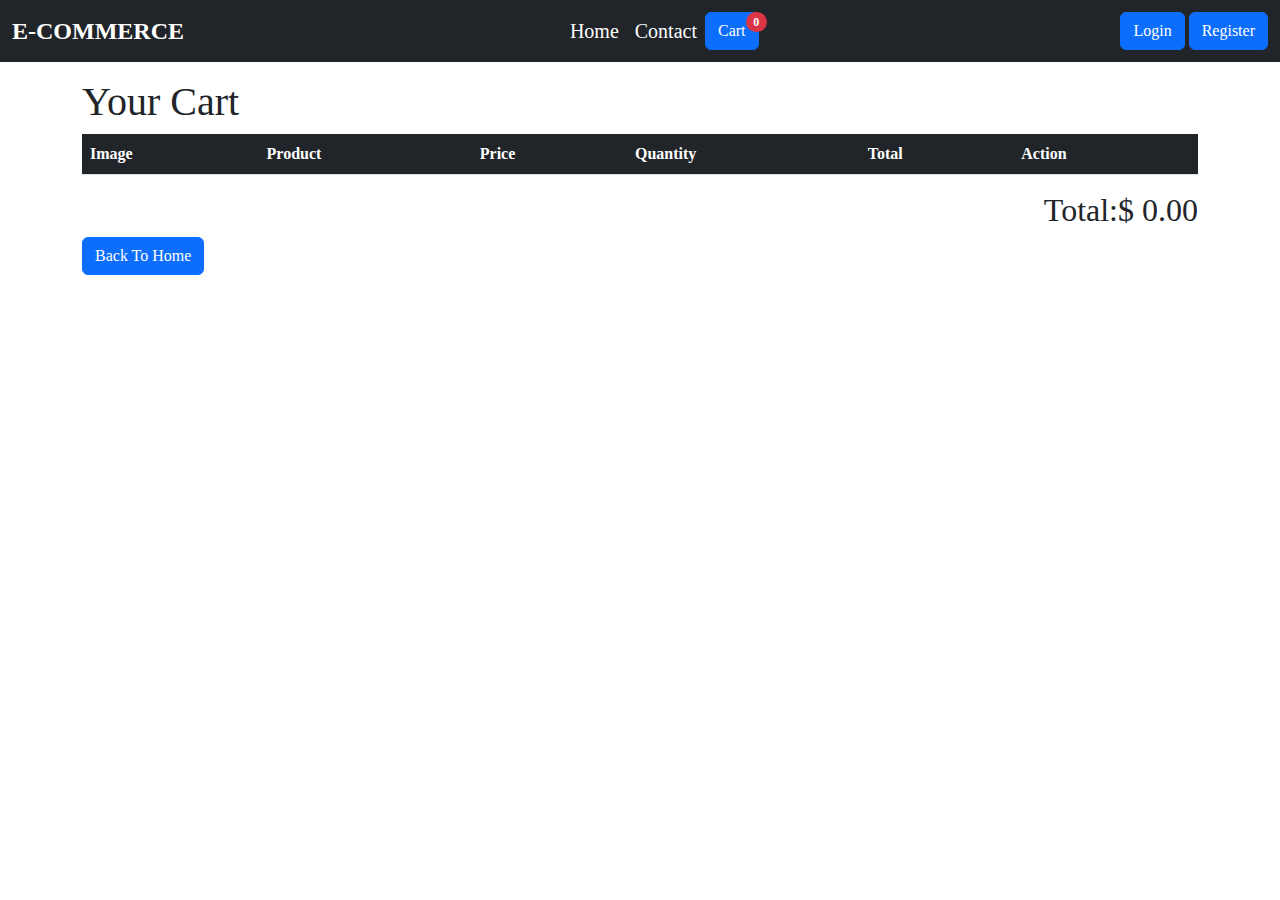
<file: Cart.html>
<!DOCTYPE html>
<html lang="en">

<head>
    <meta charset="UTF-8">
    <meta name="viewport" content="width=device-width, initial-scale=1.0">
    <title>Document</title>
    <link rel="stylesheet" href="https://cdn.jsdelivr.net/npm/bootstrap@5.3.3/dist/css/bootstrap.min.css">
    <link rel="stylesheet" href="https://cdn.jsdelivr.net/npm/bootstrap-icons@1.11.3/font/bootstrap-icons.css">
    <link rel="stylesheet" href="/css/style.css">
</head>

<body>

    <!-- Navbar -->
    <nav class="navbar navbar-expand-lg bg-dark text-white position-sticky top-0">
        <div class="container-fluid">
            <a href="" class="navbar-brand text-white fw-bold fs-4">E-COMMERCE</a>

            <button class="navbar-toggler bg-white text-secondary" type="button" data-bs-toggle="collapse"
                data-bs-target="#navbar">
                <span class="navbar-toggler-icon"></span>
            </button>

            <div class="collapse navbar-collapse" id="navbar">
                <ul class="navbar-nav mx-auto">
                    <li class="nav-item">
                        <a href="index.html" class="nav-link text-white fs-5">Home</a>
                    </li>
                    <li class="nav-item">
                        <a href="Contact.html" class="nav-link text-white fs-5">Contact</a>
                    </li>
                    <li class="nav-item">
                        <button class="btn btn-primary mt-1 position-relative" id="cartButton">Cart
                            <span class="badge position-absolute  bg-danger rounded-pill" id="cartBadge">0</span>
                        </button>
                    </li>
                </ul>

                <div class="" id="authButtons">
                    <a href="Login.html" class="btn btn-primary">Login</a>
                    <a href="Register.html" class="btn btn-primary">Register</a>
                </div>
            </div>
        </div>
    </nav>

    <div class="container mt-3">
        <h1>Your Cart</h1>
        <table class="table table-striped">
            <thead>
                <tr>
                    <th class="bg-dark text-white">Image</th>
                    <th class="bg-dark text-white">Product</th>
                    <th class="bg-dark text-white">Price</th>
                    <th class="bg-dark text-white">Quantity</th>
                    <th class="bg-dark text-white">Total</th>
                    <th class="bg-dark text-white">Action</th>
                </tr>
            </thead>
            <tbody id="cartItems">

            </tbody>
        </table>
        <div class=" text-end">
            <h2 id="cartTotal">Total: $</h2>
        </div>
        <div class>
            <button class="btn btn-primary" id="home">Back To Home</button>
        </div>
    </div>

    <script>
        let cart = JSON.parse(localStorage.getItem('cart')) || []

        function displayCartItems() {
            const cartItemContainer = document.getElementById("cartItems");
            cartItemContainer.innerHTML = ''
            let total = 0;

            cart.forEach(item => {
                total += item.price * item.quantity;

                const cartRow = document.createElement('tr');
                cartRow.innerHTML =
                    `
                <td><img src="${item.thumbnail}" style="height:100px;width:100px;object-fit:contain"></td>
                <td>${item.title}</td>
                <td>$ ${item.price}</td>
                <td>
                    <button class="btn btn-danger" onclick="changeQuantity(${item.id},-1)">
                    -
                    </button>
                ${item.quantity}
                    <button class="btn btn-primary" onclick="changeQuantity(${item.id},1)">
                    +
                    </button>
                </td>
                <td>$${(item.price * item.quantity).toFixed(2)}</td>
                <td><button class="btn btn-danger" onclick="removeFromCart(${item.id})">Delete</button></td>
                `

                cartItemContainer.appendChild(cartRow)
            })
            updateCartBadge()
            document.getElementById("cartTotal").textContent = `Total:$ ${total.toFixed(2)}`
        }

        function updateCartBadge() {
            const cartBadge = document.getElementById("cartBadge");
            cartBadge.textContent = cart.reduce((total, item) => total + item.quantity, 0)
        }

        function changeQuantity(productId,change){
            const cartItem = cart.find(item=> item.id === productId);
            if(cartItem){
                cartItem.quantity = cartItem.quantity+change;
            }
            localStorage.setItem('cart',JSON.stringify(cart));
            displayCartItems()
        }

        function removeFromCart(productId) {
            cart = cart.filter(item => item.id !== productId)
            localStorage.setItem('cart', JSON.stringify(cart));
            displayCartItems()
        }
        document.getElementById("home").addEventListener('click',()=>{
            window.location.href = 'index.html'
        })

        displayCartItems()
    </script>

    <script src="/JS/auth.js"></script>
    <script src="https://cdn.jsdelivr.net/npm/bootstrap@5.3.3/dist/js/bootstrap.bundle.min.js"></script>
</body>

</html>
</file>
<file: css/style.css>
body{
    font-family: inherit;
    overflow-x: hidden;
}
</file>
